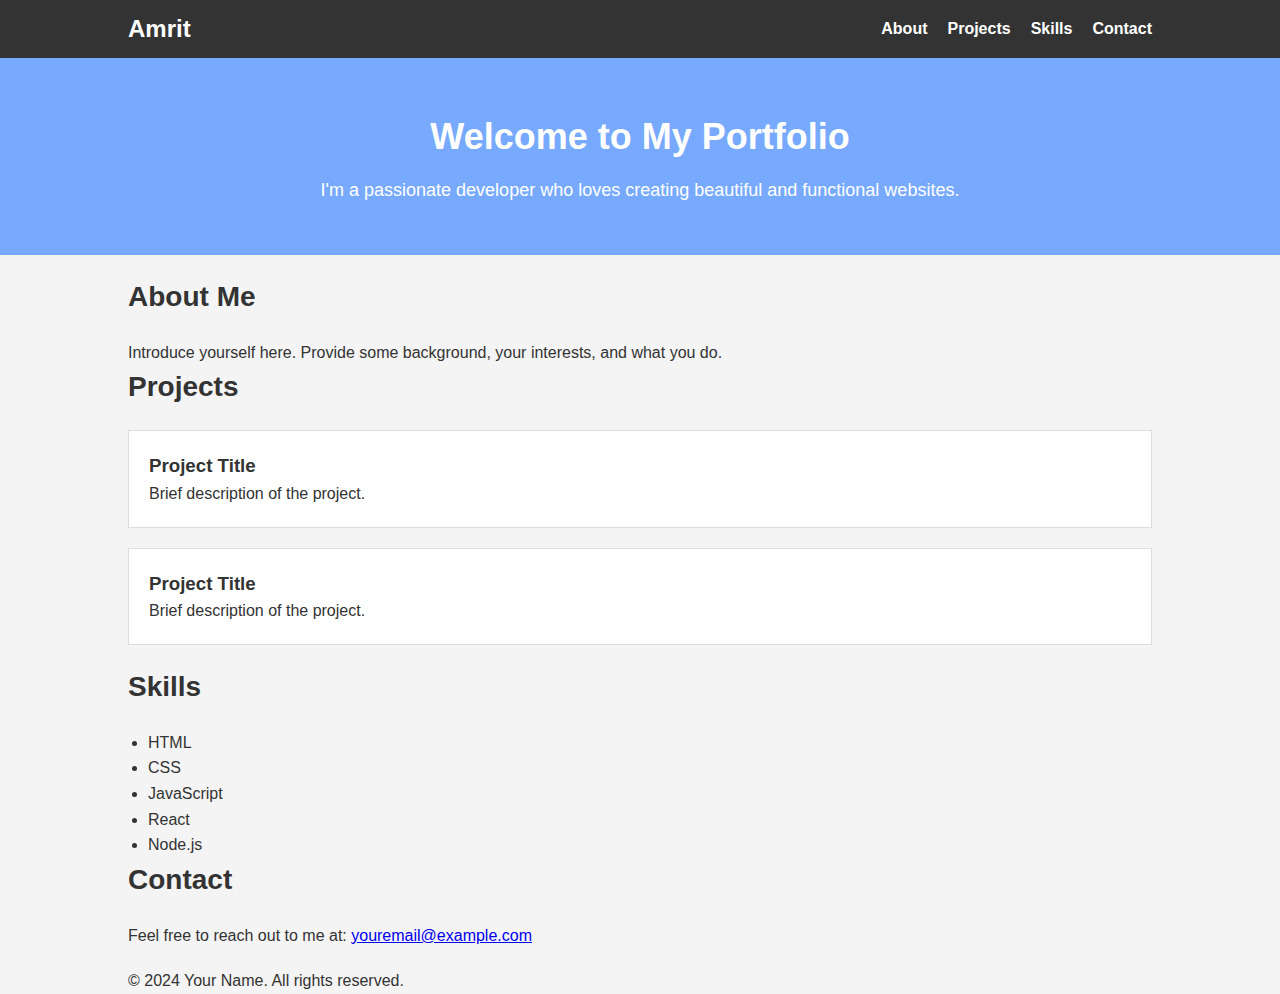
<file: day2/index.html>
<!DOCTYPE html>
<html lang="en">
<head>
    <meta charset="UTF-8">
    <meta name="viewport" content="width=device-width, initial-scale=1.0">
    <title>My Portfolio</title>
    <link rel="stylesheet" href="index.css">
</head>
<body>
    <header>
        <div class="container">
            <h1 class="logo">Amrit</h1>
            <nav>
                <ul>
                    <li><a href="#about">About</a></li>
                    <li><a href="#projects">Projects</a></li>
                    <li><a href="#skills">Skills</a></li>
                    <li><a href="#contact">Contact</a></li>
                </ul>
            </nav>
        </div>
    </header>

    <section id="hero">
        <div class="container">
            <h2>Welcome to My Portfolio</h2>
            <p>I'm a passionate developer who loves creating beautiful and functional websites.</p>
        </div>
    </section>

    <main>
        <section id="about" class="container">
            <h2>About Me</h2>
            <p>Introduce yourself here. Provide some background, your interests, and what you do.</p>
        </section>

        <section id="projects" class="container">
            <h2>Projects</h2>
            <div class="project">
                <h3>Project Title</h3>
                <p>Brief description of the project.</p>
            </div>
            <div class="project">
                <h3>Project Title</h3>
                <p>Brief description of the project.</p>
            </div>
        </section>

        <section id="skills" class="container">
            <h2>Skills</h2>
            <ul>
                <li>HTML</li>
                <li>CSS</li>
                <li>JavaScript</li>
                <li>React</li>
                <li>Node.js</li>
            </ul>
        </section>

        <section id="contact" class="container">
            <h2>Contact</h2>
            <p>Feel free to reach out to me at: <a href="mailto:youremail@example.com">youremail@example.com</a></p>
        </section>
    </main>

    <footer>
        <div class="container">
            <p>&copy; 2024 Your Name. All rights reserved.</p>
        </div>
    </footer>
</body>
</html>
</file>
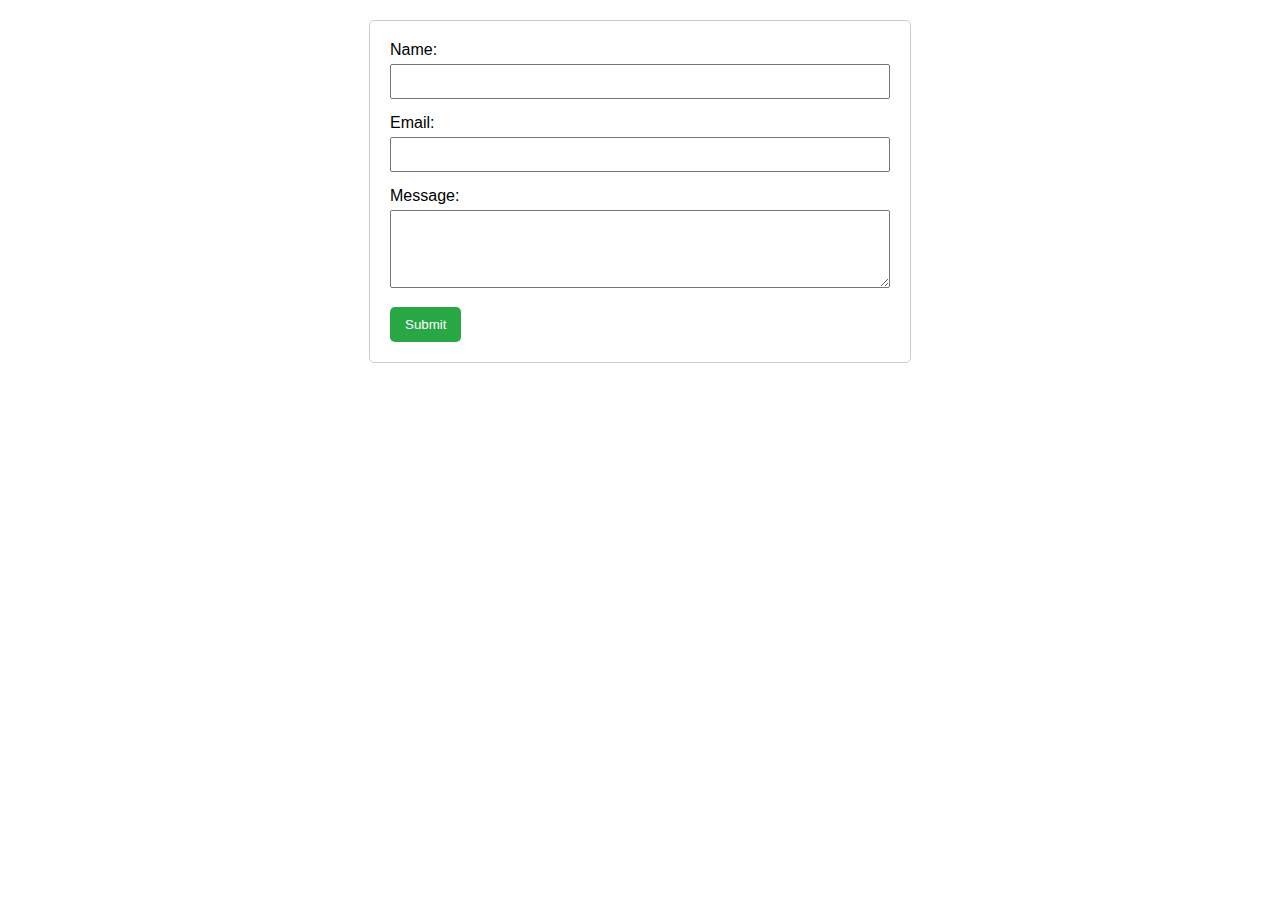
<file: day1/form.html>
<!DOCTYPE html>
<html lang="en">
<head>
    <meta charset="UTF-8">
    <meta name="viewport" content="width=device-width, initial-scale=1.0">
    <title>Basic Form</title>
    <style>
        body {
            font-family: Arial, sans-serif;
            margin: 20px;
        }
        .form-container {
            max-width: 500px;
            margin: auto;
            padding: 20px;
            border: 1px solid #ccc;
            border-radius: 5px;
        }
        .form-group {
            margin-bottom: 15px;
        }
        label {
            display: block;
            margin-bottom: 5px;
        }
        input[type="text"], input[type="email"], textarea {
            width: 100%;
            padding: 8px;
            box-sizing: border-box;
        }
        button {
            padding: 10px 15px;
            background-color: #28a745;
            color: white;
            border: none;
            border-radius: 5px;
            cursor: pointer;
        }
        button:hover {
            background-color: #218838;
        }
    </style>
</head>
<body>
    <div class="form-container">
        <form action="submit_form.php" method="POST">
            <div class="form-group">
                <label for="name">Name:</label>
                <input type="text" id="name" name="name" required>
            </div>
            <div class="form-group">
                <label for="email">Email:</label>
                <input type="email" id="email" name="email" required>
            </div>
            <div class="form-group">
                <label for="message">Message:</label>
                <textarea id="message" name="message" rows="4" required></textarea>
            </div>
            <button type="submit">Submit</button>
        </form>
    </div>
</body>
</html>
</file>
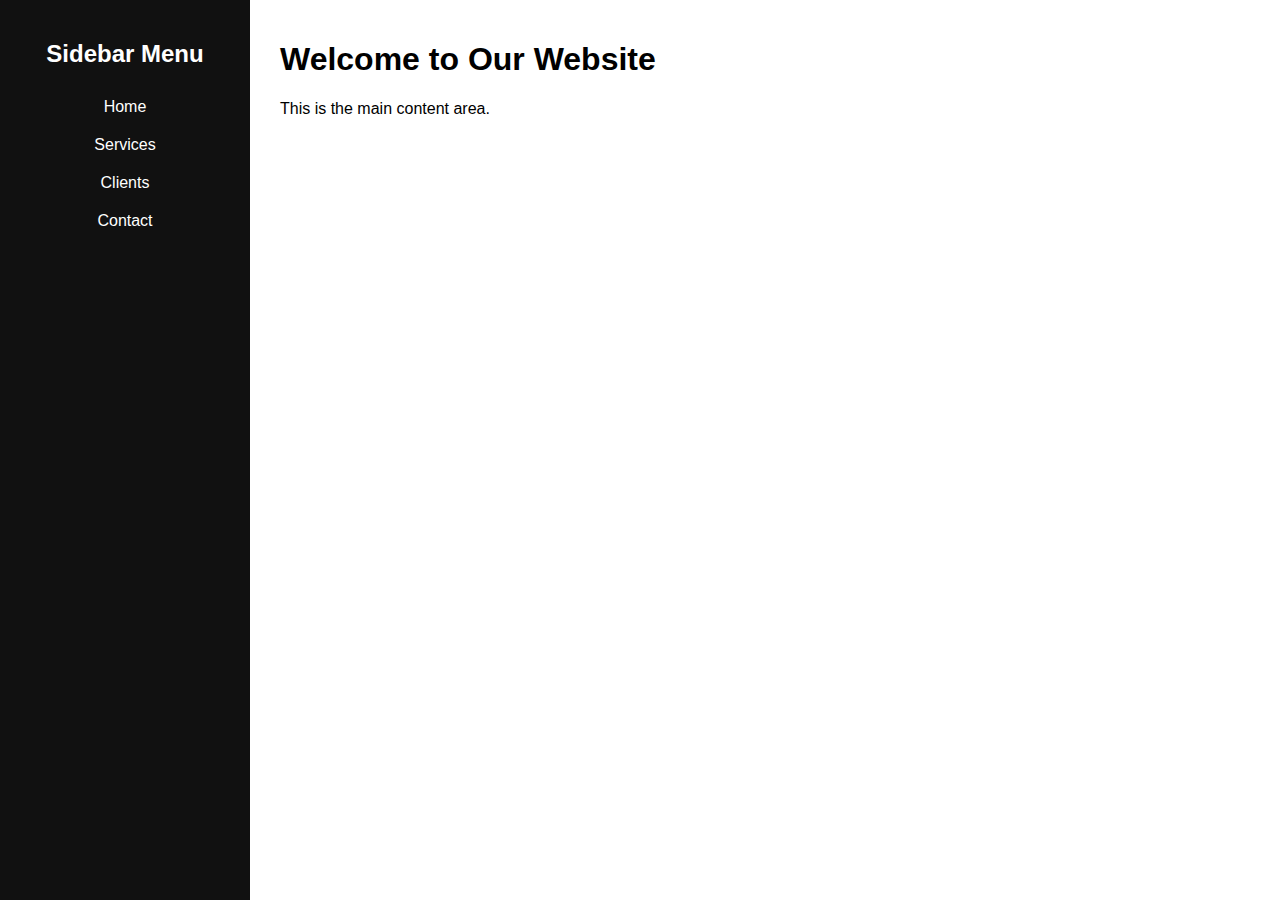
<file: day2/day2.html>
<!DOCTYPE html>
<html lang="en">
<head>
    <meta charset="UTF-8">
    <meta name="viewport" content="width=device-width, initial-scale=1.0">
    <title>Sidebar Example</title>
    <link rel="stylesheet" href="day2.css">
</head>
<body>
    <div class="sidebar">
        <h2>Sidebar Menu</h2>
        <ul>
            <li><a href="#home">Home</a></li>
            <li><a href="#services">Services</a></li>
            <li><a href="#clients">Clients</a></li>
            <li><a href="#contact">Contact</a></li>
        </ul>
    </div>

    <div class="content">
        <h1>Welcome to Our Website</h1>
        <p>This is the main content area.</p>
    </div>
</body>
</html>
</file>
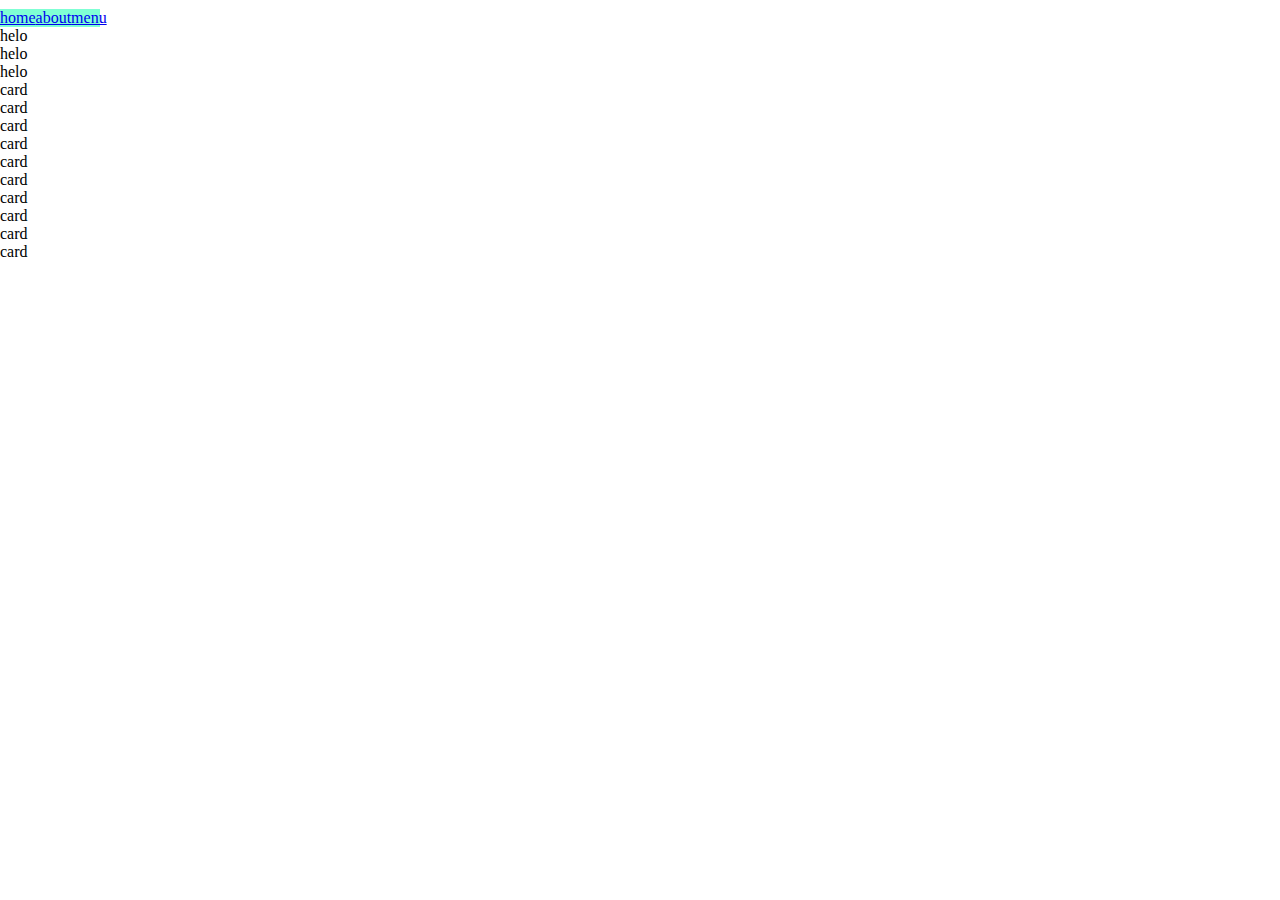
<file: day2/day3/day4/day4.html>
<!DOCTYPE html>
<html lang="en">
<head>
    <meta charset="UTF-8">
    <meta name="viewport" content="width=device-width, initial-scale=1.0">
    <title>Document</title>
    <link rel="stylesheet" href="day4.css">
</head>
<body>
    <nav>
        <div>
            <div class="hamburger">
                <div></div>
                <div></div>
                <div></div>
            </div>
            <div class="nav-links">
                <a href="#">home</a>
                <a href="#">about</a>
                <a href="#">menu</a>
                
            </div>

        </div>
    </nav>

    <div class="main-content"></div>
    <div class="side-bar">
        <div>helo</div>
        <div>helo</div>
        <div>helo</div>
    </div>
    <div class="grid-section">
        <div>card</div>
        <div>card</div>
        <div>card</div>
        <div>card</div>
        <div>card</div>
        <div>card</div>
        <div>card</div>
        <div>card</div>
        <div>card</div>
        <div>card</div>
    </div>
</body>
</html>
</file>
<file: day2/day2.css>
body {
    font-family: "Lato", sans-serif;
    margin: 0;
}

.sidebar {
    height: 100%;
    width: 250px;
    position: fixed;
    top: 0;
    left: 0;
    background-color: #111;
    padding-top: 20px;
}

.sidebar h2 {
    color: white;
    text-align: center;
}

.sidebar ul {
    list-style-type: none;
    padding: 0;
}

.sidebar ul li {
    padding: 10px;
    text-align: center;
}

.sidebar ul li a {
    color: white;
    text-decoration: none;
    display: block;
}

.sidebar ul li a:hover {
    background-color: #575757;
}

.content {
    margin-left: 260px;
    padding: 20px;
}
</file>
<file: day2/day3/day4/day4.css>
*{
    padding: 0;
    margin: 0;
}
.hamburger{
    width: 50px;
    display: flex;
    flex-direction: column;
}

.hamburger >div{
    width: 30px;
    height: 3px;

}

.nav-links{
    display: flex;
    justify-content: space-around;
    align-items:center ;
    width: 100px;
    background-color: aquamarine;


}

nav-links a{

}
</file>
<file: day2/index.css>
/* Reset some default styles */
body, h1, h2, h3, p, ul {
    margin: 0;
    padding: 0;
}

body {
    font-family: 'Arial', sans-serif;
    line-height: 1.6;
    background-color: #f4f4f4;
    color: #333;
}

/* Container */
.container {
    width: 80%;
    max-width: 1200px;
    margin: 0 auto;
    padding: 0 15px;
}

/* Header */
header {
    background-color: #333;
    color: white;
    padding: 10px 0;
}

header .container {
    display: flex;
    justify-content: space-between;
    align-items: center;
}

header .logo {
    font-size: 24px;
}

header nav ul {
    list-style: none;
    display: flex;
}

header nav ul li {
    margin-left: 20px;
}

header nav ul li a {
    color: white;
    text-decoration: none;
    font-weight: bold;
}

header nav ul li a:hover {
    text-decoration: underline;
}

/* Hero Section */
#hero {
    background: #77aaff;
    color: white;
    padding: 50px 0;
    text-align: center;
}

#hero h2 {
    font-size: 36px;
    margin-bottom: 10px;
}

#hero p {
    font-size: 18px;
}

/* Main Content */
main {
    padding: 20px 0;
}

main section {
    margin-bottom: 40px;
}

main section h2 {
    font-size: 28px;
    margin-bottom: 20px;
}

main section p, main section ul {
    font-size: 16px;
}

main section ul {
    list-style-type: disc;
    margin-left: 20px;
}

.project {
    background: white;
    padding: 20px;
    margin-bottom: 20px;
    border: 1px solid #ddd
</file>
